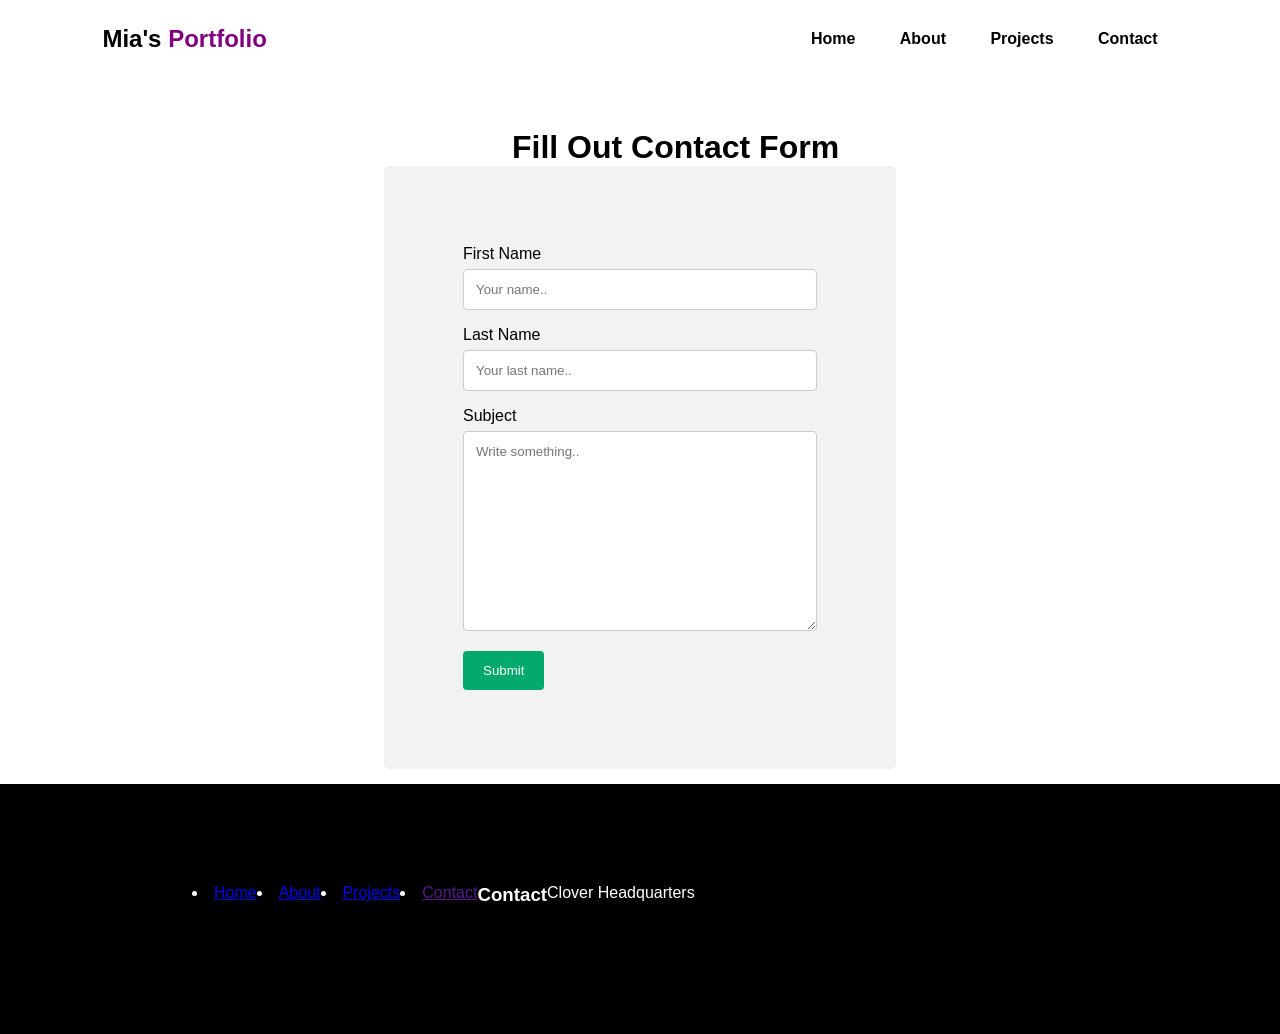
<file: Contact.html>
<!DOCTYPE html>
<html lang="en">
<head>
    <meta charset="UTF-8">
    <meta http-equiv="X-UA-Compatible" content="IE=edge">
    <meta name="viewport" content="width=device-width, initial-scale=1.0">
    <title>Document</title>
    <link rel="stylesheet" href="contact.css">
</head>
<body>
    <div class="hero">
        <nav>
            <header>  
                <h1>
                      Mia's <span id="color">Portfolio</span> 
                </header>
             </h1>
           
           <ul>

            <li><a href="index.html">Home</a></li>
            <li><a href="about.html">About</a></li>
            <li><a href="Projects.html">Projects</a></li>
            <li><a href="Contact.html">Contact</a></li>
           </ul>
            
        </nav>
        <main>
            <div>
                <h1 class="pageName">
                    Fill Out Contact Form
                </h1>
                
            </div>
            <div class="holder">
                <form action="action_page.php">
              
                  <label for="name">First Name</label>
                  <input type="text" id="fname" name="firstname" placeholder="Your name..">
              
                  <label for="Namel">Last Name</label>
                  <input type="text" id="lname" name="lastname" placeholder="Your last name..">
              
               
                 <label for="subject">Subject</label>
                  <textarea id="subject" name="subject" placeholder="Write something.." style="height:200px"></textarea>
              
                  <input type="submit" value="Submit">
              
                </form>
              </div>
        </main>
        <footer class="black">
            <li><a href="index.html">Home</a></li>
            <li><a href="about.html">About</a></li>
            <li><a href="Projects.html">Projects</a></li>
            <li><a href="">Contact</a></li>
   
            <h3> Contact</h3>
            <p>Clover Headquarters</p>
       
        </footer>

</body>
</html>
</file>
<file: contact.css>
*{
    margin: 0;
    padding: 0;
    font-family: 'Lucida Sans', 'Lucida Sans Regular', 'Lucida Grande', 'Lucida Sans Unicode', Geneva, Verdana, sans-serif;
 }

 .hero{
    position: relative;
    width: 100%;
    height: 100vh;
    background-color: white;
 }

 nav{
    display: flex;
    width: 84%;
    margin: auto;
    padding: 20px 0;
    align-items: center;
    justify-content: space-between;
 }

 nav ul li {
    display:inline-block;
    list-style: none;
    margin: 10px 20px;
 }

 nav ul li a{
    text-decoration: none;
    color: black;
    font-weight: bold;
 }

 .paragraph{
    margin-left: 8%;
    margin-top: 15%;
 }

 .paragraph h1{
    font-size: 50px;
    color: black;
    margin-bottom: 20px;
 }

 #color{
    color: purple;
 }

 .page1{
    width: 20%;
    height: 10%;
    right: 100px;
    position: relative;
    margin-left: 69%;
    top:10px;
    size-adjust: 10px;
  
    
 }

 .black{
    display:inline-flex;
    margin-top:  15px;
    width: 100%;
    padding:100px 15%;
    background-color: black;
    color: white;
    height: 50px;
    position:absolute
   
    
 }
 
 .black div{
   display: inline-flex;
   text-align: center;



 }
 input[type=text], select, textarea {
    width: 100%; 
    padding: 12px; 
    border: 1px solid #ccc;
    border-radius: 4px; 
    box-sizing: border-box; 
    margin-top: 6px; 
    margin-bottom: 16px;
    resize: vertical 
  }
  
  /* Style the submit button with a specific background color etc */
  input[type=submit] {
    background-color: #04AA6D;
    color: white;
    padding: 12px 20px;
    border: none;
    border-radius: 4px;
    cursor: pointer;
  }
  
  input[type=submit]:hover {
    background-color: #db0786;
  }
  
  /* Add a background color and some padding around the form */
  .holder {
    border-radius: 5px;
    background-color: #f2f2f2;
    display:  flex ;
    padding: 79px;
    flex-wrap: wrap;
    justify-content: space-evenly;
    flex-direction: wrap;
    align-items: center;
    justify-content: baseline;
    margin-left: 30%;
    margin-right: 30%;
  }

.pageName{
    margin-left: 40%;
    margin-top: 4%;
}
</file>
